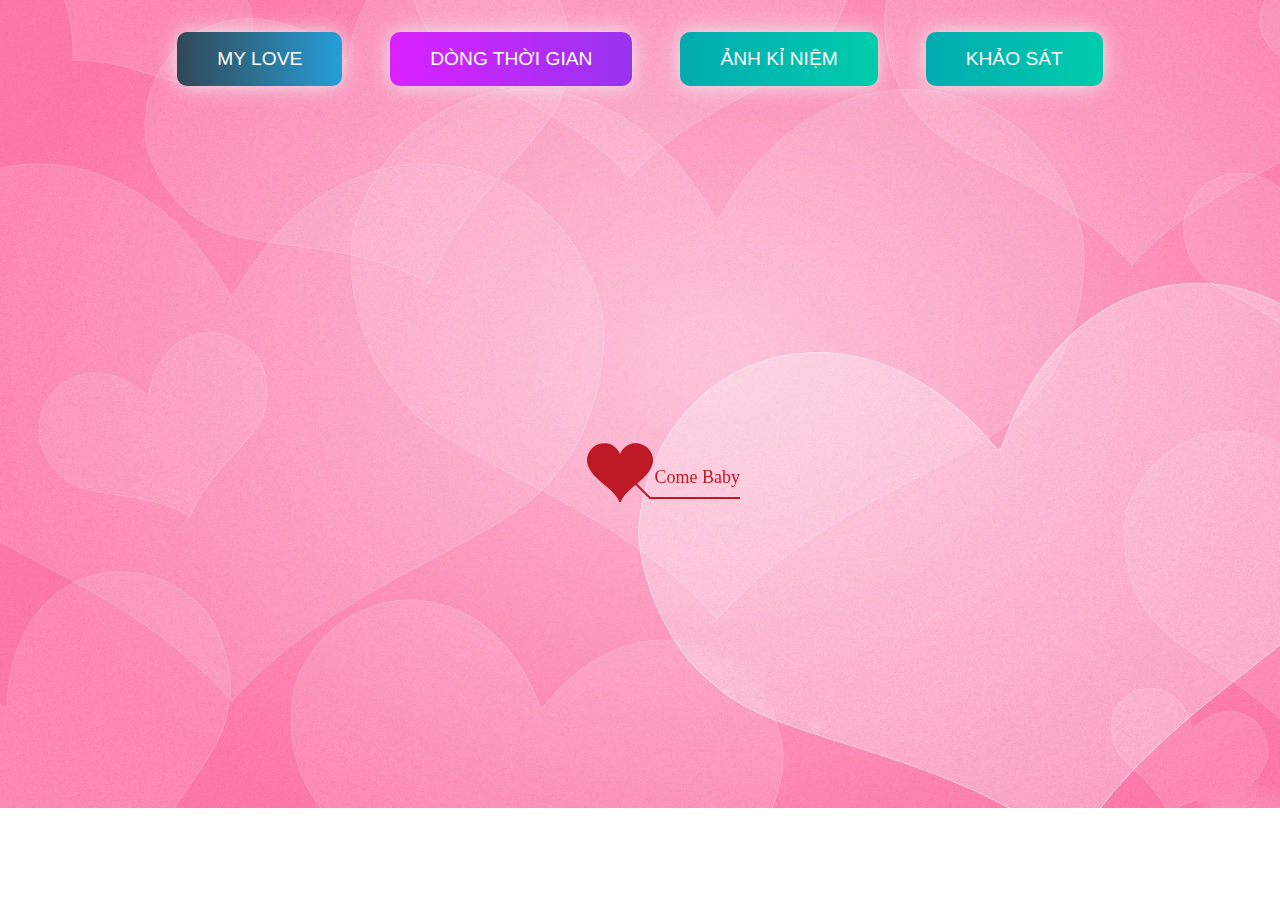
<file: timeline.html>
﻿<!DOCTYPE html PUBLIC "-//W3C//DTD XHTML 1.0 Strict//EN" "http://www.w3.org/TR/xhtml1/DTD/xhtml1-strict.dtd">
<html xml:lang="en" xmlns="http://www.w3.org/1999/xhtml">
<head>
		<meta http-equiv="Content-Type" content="text/html; charset=UTF-8">
		<link rel="icon" type="image/png" href="./img/CILKGax.png">
        <!-- Tiêu đề của trang dòng thời gian -->
		<title>Thời gian đã trải qua</title>	    
        <link type="text/css" rel="stylesheet" href="./css/default.css">
        <link rel="stylesheet" href="./css/style.css">
		<script type="text/javascript" src="./js/jquery.min.js"></script>
		<script type="text/javascript" src="./js/jscex.min.js"></script>
		<script type="text/javascript" src="./js/jscex-parser.js"></script>
		<script type="text/javascript" src="./js/jscex-jit.js"></script>
		<script type="text/javascript" src="./js/jscex-builderbase.min.js"></script>
		<script type="text/javascript" src="./js/jscex-async.min.js"></script>
		<script type="text/javascript" src="./js/jscex-async-powerpack.min.js"></script>
		<script type="text/javascript" src="./js/functions.js" charset="utf-8"></script>
		<script type="text/javascript" src="./js/love.js" charset="utf-8"></script>
	    <style type="text/css"></style>

</head>
    <body>
        <div class="buttons">
            <a href="index.html" class="btn btn-bir">My Love</a>
            <a href="timeline.html" class="btn btn-timeline">Dòng thời gian</a>
            <a href="gallery.html" class="btn btn-gallery">Ảnh kỉ niệm</a>
            <a href="intro.html" class="btn btn-gallery">Khảo Sát</a>
        </div>
        <div id="main">
             <div id="wrap">
                <div id="text">
			        <div id="code">
					<!-- 4. CHỈNH SỬA LỜI CHÚC CỦA BẠN TẠI ĐÂY-->
				      <font color="#3500ff"><span class="say">Xin chào lễ tình nhân của chúng ta</span><br>
						<span class="say">Chúc em bé iu của anh vui vẻ , không buồn phiền, luôn hạnh phúc, luôn xinh đẹp</span><br>
						<span class="say"></span>Anh chưa chuẩn bị được quà cho bé <br>
						<span class="say"> </span>Valentine trắng tặng bé cho đúng nha hì hìhì<br>
						<span class="say">Anh nhớ bé yêu bé vô cùng luôn</span><br>
						<span class="say">Mình lấy nhau làm động lực cố gắng tốt hơn được không bébé</span><br>
						<span class="say"></span>Thật tuyệt nếu cả hai chúng ta đều thành công và hạnh phúc bên nhaunhau<br>
						<span class="say">Mong chúng mình ngày càng yêu nhiều hơn,hiểu nhau hơn</span><br>
						<span class="say"></span><br>
						<span class="say"></span><br>
                        <span class="say">Trời đang vào đông bé nhớ mặc ấm nha</span><br>
						<span class="say">Anh thật sự nhớ bé nhiều lắm</span><br>
                        <span class="say">Bé có buồn có giận thấy anh làm gì chưa đúng chưa tốt làm bé thất vọng, bé nhắc nhở anh nha</span><br>
						<span class="say">Anh yêu bé nhất trên đời quá khứ bây giờ và sau này vẫn yêu bé nhất</span><br>
                        <span class="say"> </span><br>
                        <span class="say"><span class="space"></span> -- Moaaaaaa, Yêu Nguyễn Cẩm Ly nhiều lắm --</span>
			        </font></p>
      </div>
                </div>
                <div id="clock-box">
					<span class="STYLE1"> Thời gian đã bên nhau</span>  <!--Có thể thay đổi chổ này thành số tuổi của người bạn muốn chúc -->
                  <div id="clock"></div>
              </div>
                <canvas id="canvas" width="1500" height="800"></canvas>
            </div>
            
        </div>

        
        
        
    <!-- Phần nhạc -->
    <audio id="player" autoplay loop>
        <source src="./music/TranBoNho.mp3" type="audio/mp3" />
    </audio>

    
    <script>



    (function(){
        var canvas = $('#canvas');
		
        if (!canvas[0].getContext) {
            $("#error").show();
            return false;        }

        var width = canvas.width();
        var height = canvas.height();        
        canvas.attr("width", width);
        canvas.attr("height", height);
        var opts = {
            seed: {
                x: width / 2 - 20,
                color: "rgb(190, 26, 37)",
                scale: 2
            },
            branch: [
                [535, 680, 570, 250, 500, 200, 30, 100, [
                    [540, 500, 455, 417, 340, 400, 13, 100, [
                        [450, 435, 434, 430, 394, 395, 2, 40]
                    ]],
                    [550, 445, 600, 356, 680, 345, 12, 100, [
                        [578, 400, 648, 409, 661, 426, 3, 80]
                    ]],
                    [539, 281, 537, 248, 534, 217, 3, 40],
                    [546, 397, 413, 247, 328, 244, 9, 80, [
                        [427, 286, 383, 253, 371, 205, 2, 40],
                        [498, 345, 435, 315, 395, 330, 4, 60]
                    ]],
                    [546, 357, 608, 252, 678, 221, 6, 100, [
                        [590, 293, 646, 277, 648, 271, 2, 80]
                    ]]
                ]] 
            ],
            bloom: {
                num: 700,
                width: 1080,
                height: 650,
            },
            footer: {
                width: 1200,
                height: 5,
                speed: 10,
            }
        }

        var tree = new Tree(canvas[0], width, height, opts);
        var seed = tree.seed;
        var foot = tree.footer;
        var hold = 1;

        canvas.click(function(e) {
            var offset = canvas.offset(), x, y;
            x = e.pageX - offset.left;
            y = e.pageY - offset.top;
            if (seed.hover(x, y)) {
                hold = 0; 
                canvas.unbind("click");
                canvas.unbind("mousemove");
                canvas.removeClass('hand');
            }
        }).mousemove(function(e){
            var offset = canvas.offset(), x, y;
            x = e.pageX - offset.left;
            y = e.pageY - offset.top;
            canvas.toggleClass('hand', seed.hover(x, y));
        });

        var seedAnimate = eval(Jscex.compile("async", function () {
            seed.draw();
            while (hold) {
                $await(Jscex.Async.sleep(10));
            }
            while (seed.canScale()) {
                seed.scale(0.95);
                $await(Jscex.Async.sleep(10));
            }
            while (seed.canMove()) {
                seed.move(0, 2);
                foot.draw();
                $await(Jscex.Async.sleep(10));
            }
        }));

        var growAnimate = eval(Jscex.compile("async", function () {
            do {
    	        tree.grow();
                $await(Jscex.Async.sleep(10));
            } while (tree.canGrow());
        }));

        var flowAnimate = eval(Jscex.compile("async", function () {
            do {
    	        tree.flower(2);
                $await(Jscex.Async.sleep(10));
            } while (tree.canFlower());
        }));

        var moveAnimate = eval(Jscex.compile("async", function () {
            tree.snapshot("p1", 240, 0, 610, 680);
            while (tree.move("p1", 500, 0)) {
                foot.draw();
                $await(Jscex.Async.sleep(10));
            }
            foot.draw();
            tree.snapshot("p2", 500, 0, 610, 680);

            canvas.parent().css("background", "url(" + tree.toDataURL('image/png') + ")");
            canvas.css("background", "#ffe");
            $await(Jscex.Async.sleep(300));
            canvas.css("background", "none");
        }));

        var jumpAnimate = eval(Jscex.compile("async", function () {
            var ctx = tree.ctx;
            while (true) {
                tree.ctx.clearRect(0, 0, width, height);
                tree.jump();
                foot.draw();
                $await(Jscex.Async.sleep(25));
            }
        }));

        var textAnimate = eval(Jscex.compile("async", function () {
		    var together = new Date();
		    var year = 2021, month = 12, day = 23;  // 5. thay đổi ngày tháng năm yêu nhau tại đây hoặc ngày sinh của người mà bạn muốn chúc
		    together.setFullYear(year, month - 1, day); 			
		    together.setHours(0);							
		    together.setMinutes(0);				
		    together.setSeconds(0);					
		    together.setMilliseconds(0);			

		    $("#code").show().typewriter();
            $("#clock-box").fadeIn(500);
            while (true) {
                timeElapse(together);
                $await(Jscex.Async.sleep(1000));
            }
        }));

        var runAsync = eval(Jscex.compile("async", function () {
            $await(seedAnimate());
            $await(growAnimate());
            $await(flowAnimate());
            $await(moveAnimate());

            textAnimate().start();

            $await(jumpAnimate());
        }));

        runAsync().start();
    })();
    </script>
</div>
</body>
</html>
</file>
<file: css/default.css>
body {
    margin: 0;
    padding: 0;
    /* Ảnh nền của trang thứ 2 nếu bạn muốn thay đổi thì nó tại đây */
    background-image: url("../img/9SHW2XH.jpg");
    background-size: cover;
    background-repeat: no-repeat;
    font-size: 14px;
    font-family: "sans-serif", "sans-serif", sans-serif;
    color: #660086;
    overflow: auto;
}
a {
    color: #00ff45;
    font-size: 14px;
    text-decoration: none;
}
#main {
    width: 100%;
}
#wrap {
    position: relative;
    margin: 0 auto;
    width: 1100px;
    height: 680px;
    margin-top: 10px;
}
#text {
    width: 400px;
    height: 425px;
    left: 60px;
    top: 80px;
   
    position: absolute;
}
#code {
    margin-bottom: 50px;
    display: none;
    font-size: 16px;
}
#clock-box {
    margin-top: 30px;
    position: absolute;
    left: 60px;
    top: 550px;
    font-size: 28px;
    display: none;
}
#clock-box a {
    font-size: 28px;
    text-decoration: none;
}
#clock {
    margin-left: 48px;
}
#clock .digit {
    font-size: 64px;
}
#canvas {
    margin: 0 auto;
    width: 1100px;
    height: 680px;
}
#error {
    margin: 0 auto;
    text-align: center;
    margin-top: 60px;
    display: none;
}
.hand {
    cursor: pointer;
}
#code {
    width: 500px;
    color: #3b6900;
    font-family: cursive;
}
.space {
    margin-right: 150px;
}
</file>
<file: css/style.css>
html {
    scroll-behavior: smooth;
    font-family: "Roboto", sans-serif;
}

a {
    text-decoration: none;
}

.page__main {
    background-image: url("../img/nen2.jpg");
    background-repeat: no-repeat;
    background-size: cover; /* Đảm bảo ảnh nền bao phủ toàn bộ không gian */
    background-position: center;
    margin: 0;
    padding: 0;
    min-height: 100vh; /* Đảm bảo chiều cao tối thiểu luôn là 100% màn hình */
}

.buttons {
    display: flex;
    justify-content: center;
    column-gap: 3rem; /* Khoảng cách giữa các nút */
    padding: 2rem;
    flex-wrap: wrap; /* Giúp các nút tự động xuống hàng trên màn hình nhỏ */
}

/* Cài đặt chung cho các nút */
.btn {
    padding: 1rem 2.5rem; /* Kích thước nút */
    text-align: center;
    text-transform: uppercase;
    transition: background-position 0.5s, transform 0.2s;
    background-size: 200% auto;
    color: white;
    box-shadow: 0 0 20px #eee;
    border-radius: 10px;
    display: block;
    font-size: 1.2rem; /* Kích thước chữ linh hoạt */
    white-space: nowrap; /* Đảm bảo nội dung không xuống dòng */
}

.btn:hover {
    background-position: right center;
    transform: translateY(-3px); /* Thêm hiệu ứng di chuyển khi hover */
    color: #fff;
    text-decoration: none;
}

.btn-bir {
    background-image: linear-gradient(
        to right,
        #314755 0%,
        #26a0da 51%,
        #314755 100%
    );
}

/* Nút Timeline */
.btn-timeline {
    background-image: linear-gradient(
        to right,
        #da22ff 0%,
        #9733ee 51%,
        #da22ff 100%
    );
}

/* Nút Gallery */
.btn-gallery {
    background-image: linear-gradient(
        to right,
        #02aab0 0%,
        #00cdac 51%,
        #02aab0 100%
    );
}

footer p {
    color: rgb(168, 14, 14);
    font-size: 3rem; /* Kích thước chữ lớn cho màn hình lớn */
    text-transform: uppercase;
    text-align: center;
    margin-top: 2rem;
}

/* Media Queries - Đảm bảo các nút phù hợp trên thiết bị nhỏ hơn */
@media (max-width: 768px) {
    .btn {
        font-size: 1rem; /* Giảm kích thước chữ cho màn hình nhỏ hơn */
        padding: 1rem 2rem; /* Điều chỉnh padding */
    }

    .buttons {
        column-gap: 1.5rem; /* Giảm khoảng cách giữa các nút trên màn hình nhỏ hơn */
    }
}

@media (max-width: 480px) {
    .btn {
        font-size: 0.9rem; /* Kích thước chữ nhỏ hơn nữa cho điện thoại */
        padding: 0.8rem 1.5rem; /* Giảm padding cho các nút */
    }

    .buttons {
        flex-wrap: wrap; /* Các nút sẽ tự động xuống hàng nếu không đủ không gian */
        justify-content: center; /* Giữ căn giữa cho các nút */
        column-gap: 1rem; /* Giảm khoảng cách giữa các nút trên màn hình rất nhỏ */
    }
}

    footer p {
        font-size: 1.5rem; /* Giảm kích thước chữ footer cho màn hình rất nhỏ */
    }

    /* Điều chỉnh khoảng cách giữa các nút */
    .buttons {
        row-gap: 1rem;
    }
 /* Trái tim nhấp nháy */
.heart {
    position: relative;
    width: 100px;
    height: 100px;
    background-color: red;
    transform: rotate(-45deg);
    margin: 0;
    animation: pulse 1s infinite;
  }
  
  .heart::before,
  .heart::after {
    content: "";
    position: absolute;
    width: 100px;
    height: 100px;
    background-color: red;
    border-radius: 50%;
    top: -50px;
    left: 0;
  }
  
  .heart::before {
    left: 50px;
  }
  
  .heart::after {
    left: -50px;
  }
  
  /* Hiệu ứng nhấp nháy */
  @keyframes pulse {
    0% {
      transform: rotate(-45deg) scale(1);
    }
    50% {
      transform: rotate(-45deg) scale(1.1);
    }
    100% {
      transform: rotate(-45deg) scale(1);
    }
  }
</file>
